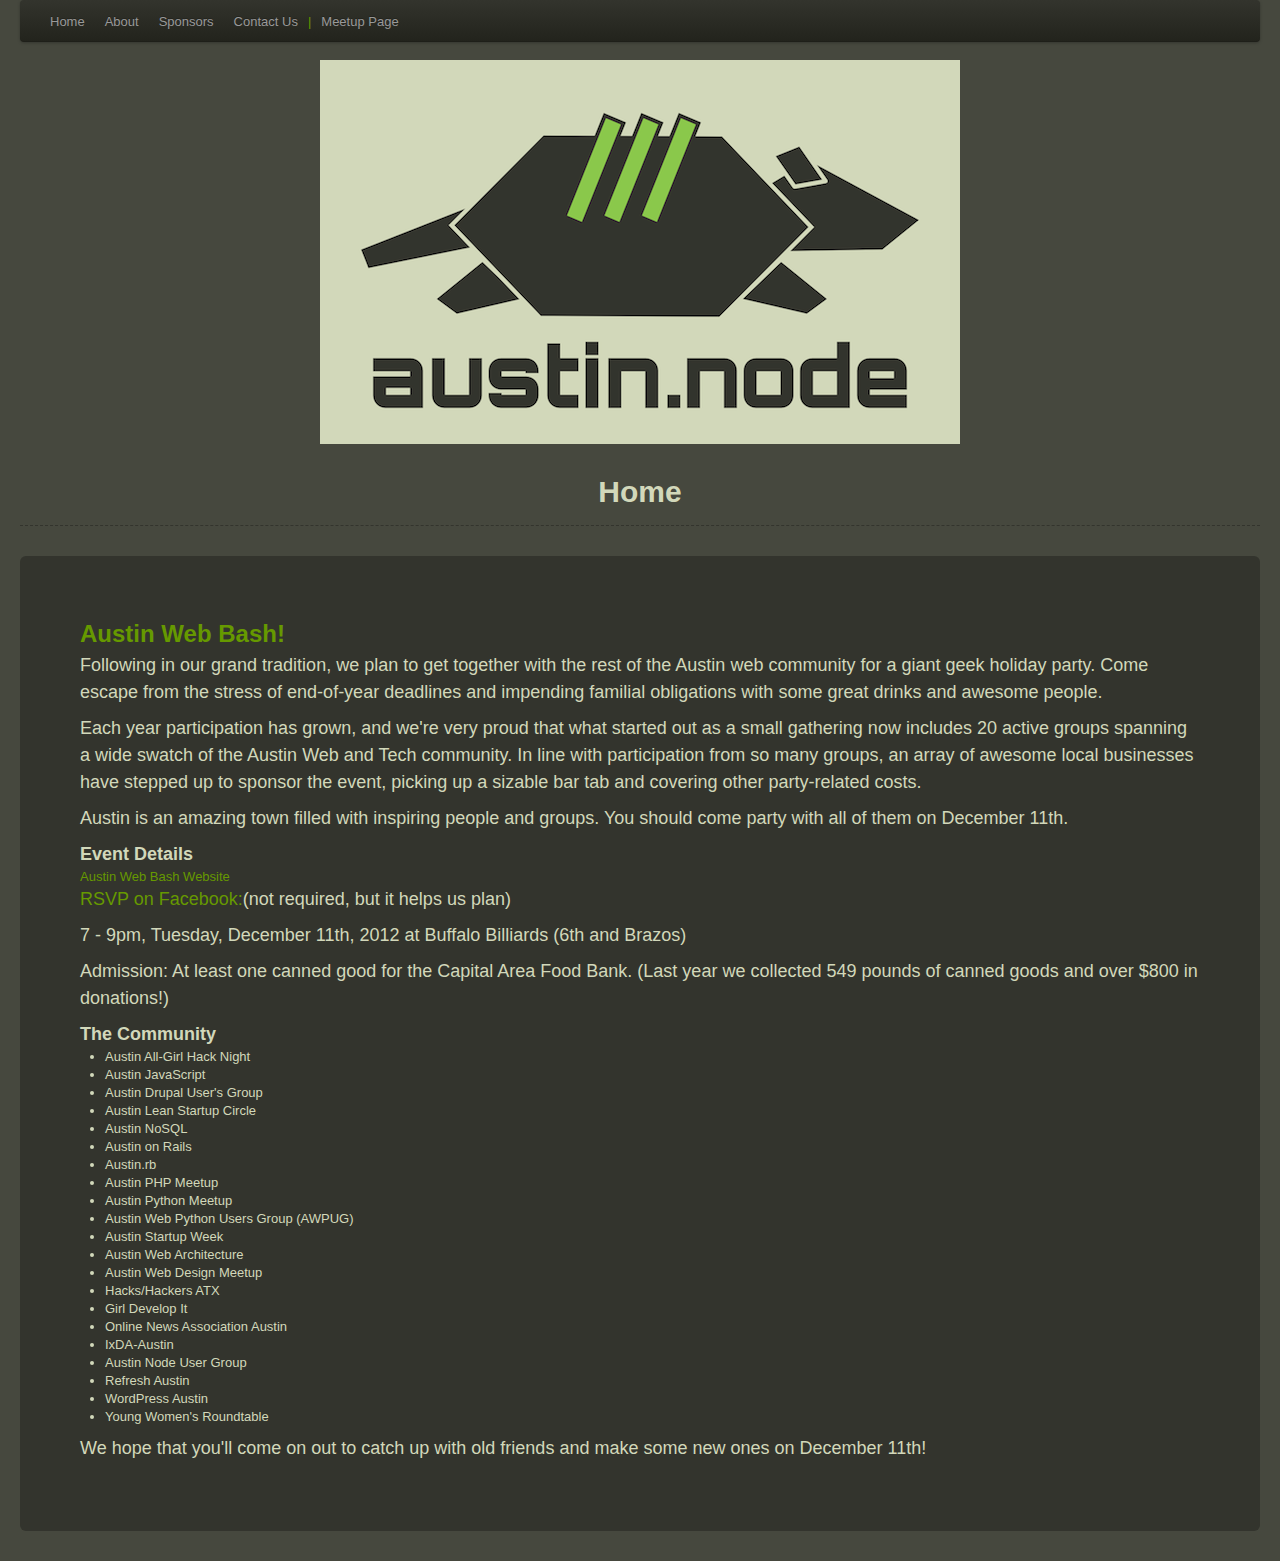
<file: index.html>
<!DOCTYPE html><html><head><meta name="viewport" content="width=device-width, initial-scale=1.0"><link rel="stylesheet" href="css/bootstrap.min.css"/><link rel="stylesheet" href="css/style.css"/></head><body><div class="container-fluid"><div class="navbar"><div class="navbar-inner"><div class="container"><ul class="nav"><li><a id="homeLink" href="#" class="active">Home</a></li><li><a id="aboutLink" href="#about">About</a></li><li><a id="sponsorsLink" href="#sponsors">Sponsors</a></li><li><a id="contactLink" href="#contact">Contact Us</a></li><li class="divider">|</li><li> <a href="http://www.meetup.com/Austin-Node-Usergroup/" target="_blank">Meetup Page</a></li></ul></div></div></div></div><div class="nodeLogo"> <img src="img/newlogo.PNG"/></div><!--Home--><div id="home" class="container-fluid page"><h1 class="title">Home </h1><div class="hero-unit"><h2>Austin Web Bash!</h2><p>Following in our grand tradition, we plan to get together with the rest of
the Austin web community for a giant geek holiday party. Come escape from
the stress of end-of-year deadlines and impending familial obligations with
some great drinks and awesome people.</p><p>Each year participation has grown, and we're very proud that what started
out as a small gathering now includes 20 active groups spanning a wide
swatch of the Austin Web and Tech community. In line with participation from
so many groups, an array of awesome local businesses have stepped up to
sponsor the event, picking up a sizable bar tab and covering other
party-related costs.</p><p>Austin is an amazing town filled with inspiring people and groups. You
should come party with all of them on December 11th.</p><h3>Event Details</h3><a href="http://www.refreshaustin.org/bash/">Austin Web Bash Website</a><p><a href="http://rj.cx/AWBash2012">RSVP on Facebook:</a>(not required, but it helps us plan)</p><p>7 - 9pm, Tuesday, December 11th, 2012 at Buffalo Billiards (6th and Brazos)</p><p>Admission: At least one canned good for the Capital Area Food Bank.
(Last year we collected 549 pounds of canned goods and over $800 in donations!)</p><h3>The Community</h3><ul><li>Austin All-Girl Hack Night</li><li>Austin JavaScript</li><li>Austin Drupal User's Group</li><li>Austin Lean Startup Circle</li><li>Austin NoSQL</li><li>Austin on Rails</li><li>Austin.rb</li><li>Austin PHP Meetup</li><li>Austin Python Meetup</li><li>Austin Web Python Users Group (AWPUG)</li><li>Austin Startup Week</li><li>Austin Web Architecture</li><li>Austin Web Design Meetup</li><li>Hacks/Hackers ATX</li><li>Girl Develop It</li><li>Online News Association Austin</li><li>IxDA-Austin</li><li>Austin Node User Group</li><li>Refresh Austin</li><li>WordPress Austin</li><li>Young Women's Roundtable</li></ul><p>We hope that you'll come on out to catch up with old friends and make some new ones on December 11th!</p></div></div><!--About--><div id="about" class="container-fluid page"><h1 class="title">About Us</h1><div class="hero-unit"><h2>Our Mission</h2><p>We are a usergroup dedicated to spreading knowledge and interest of Node.JS to developers in the Austin 
area. We strive to both help the new and intellectually stimulate those with experience with Node.JS, 
and of course to have fun and make new friends in the process.</p></div></div><!--Sponsors--><div id="sponsors" class="container-fluid page"><h1 class="title">Sponsors</h1><div class="hero-unit"><h2>Our Support</h2><p>These are the companies that make our meetups possible! Please be sure to check our their 
websites. Who knows, you might find a job working with Node.JS here!</p></div><h2>October 2012</h2><p class="bold">Our Pizza and Beer sponsor was <a href="http://www.mattersight.com">Mattersight</a></p><h2>July - September 2012</h2><p>Our sponsor was <a href="http://node.jit.su">Nodejitsu</a></p></div><!--Contact--><div id="contact" class="container-fluid page"><h1 class="title">Contact Us</h1><div class="hero-unit"><h2>Feel Free to Contact Us!</h2><ul><li>Email : <a href="mailto:admin@nodeaustin.com">admin@austinnode.com</a></li><li>Twitter : <a href="http://twitter.com/atxnode">@atxnode</a></li></ul></div></div><!--scripts--><script src="js/jquery.min.js"></script><script src="js/underscore.min.js"></script><script src="js/backbone.min.js"></script><script src="js/application.js"></script></body></html>
</file>
<file: css/style.css>
.bold{font-weight:bold}
.divider{margin-top:.8em}
.navbar .brand{color:#690;margin-top:1px}
.navbar .nav{margin-top:3px}
h2{color:#690}
.nodeLogo{text-align:center}
.nodeLogo h2{color:#8bc84b;display:inline-block;margin:.7em 1em 0 .5em;vertical-align:middle}
.title{text-align:center;margin:1em 0;padding-bottom:.5em;border-bottom:1px dashed #33342d}
</file>
